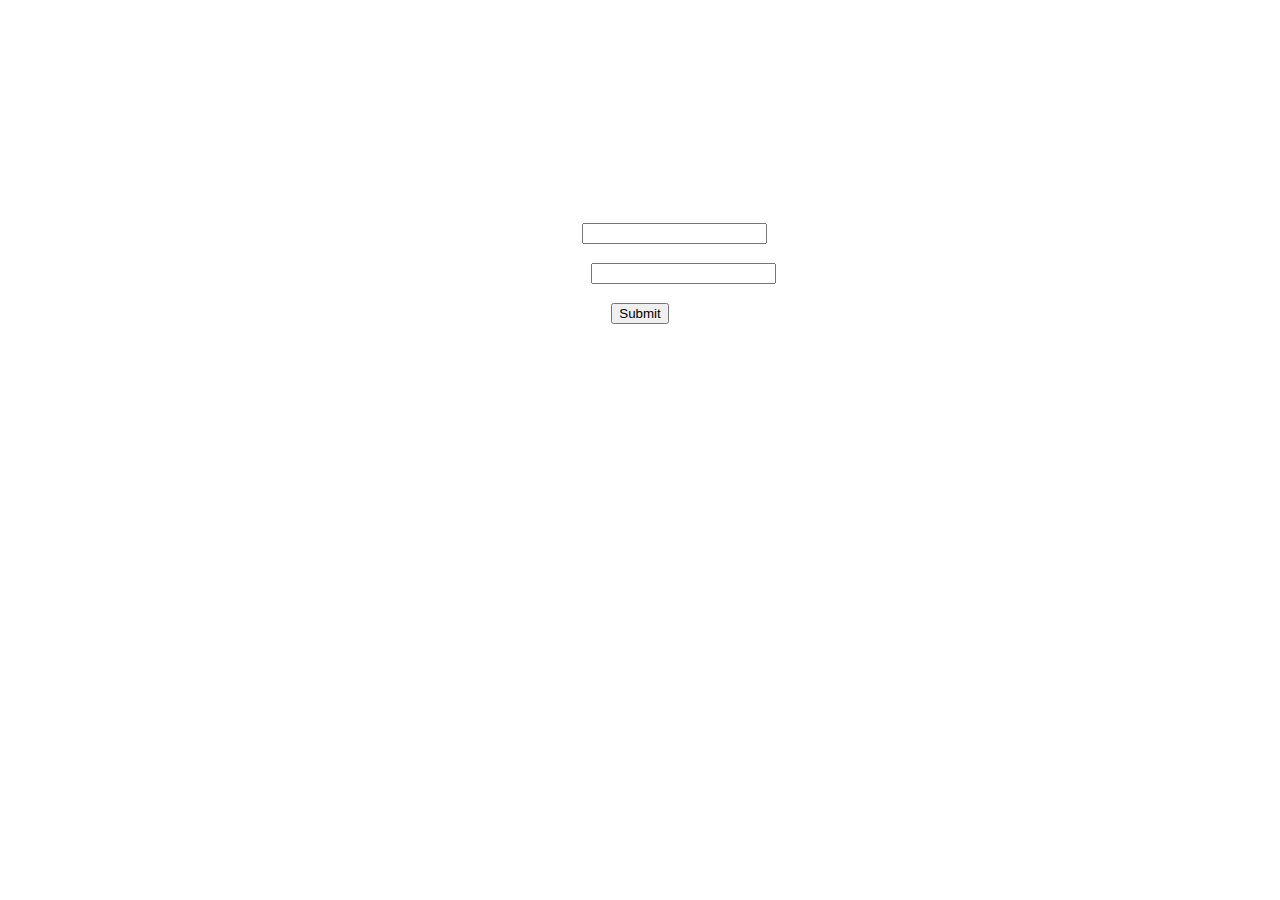
<file: templates/new_user.html>
<!DOCTYPE html>
<head>
	<title>Landing Page</title>
	<link href="https://fonts.googleapis.com/css?family=Montserrat:700|Open+Sans|Roboto" rel="stylesheet">
	<style>
		body {
			background-image: url("https://i.imgur.com/mnUvYIk.jpg");
		}
		.title {
			font-family: 'Montserrat', sans-serif;
			color: white;
			font-weight: bold;
			text-align: center;
		}
		.title h1 {
			margin-bottom: unset;
			font-size: 48pt;
		}
		.title p {
			margin-bottom: unset;
			font-size: 22pt;
		}
		.form {
			font-family: 'Montserrat', sans-serif;
			color: white;
			font-weight: bold;
			text-align: center;
		}

	</style>

</head>





<body>
	<div>
		<div class="title">
			<h1> Spend Friend </h1>
			<p>Please enter your name and weekly budget to get started. </p><br><br>
		</div>
		<div class="form">
			<form action="{{ url_for('create_user') }}" method="post">
				&nbsp; Name: <input name="name" type="text">
				<br><br>
				Budget: $ <input name="budget" type="number" min="0.01" step="0.01"  />
				<br><br>
			    <input type="submit" value="Submit">
			</form>
		</div>
	</div>
</body>
</file>
